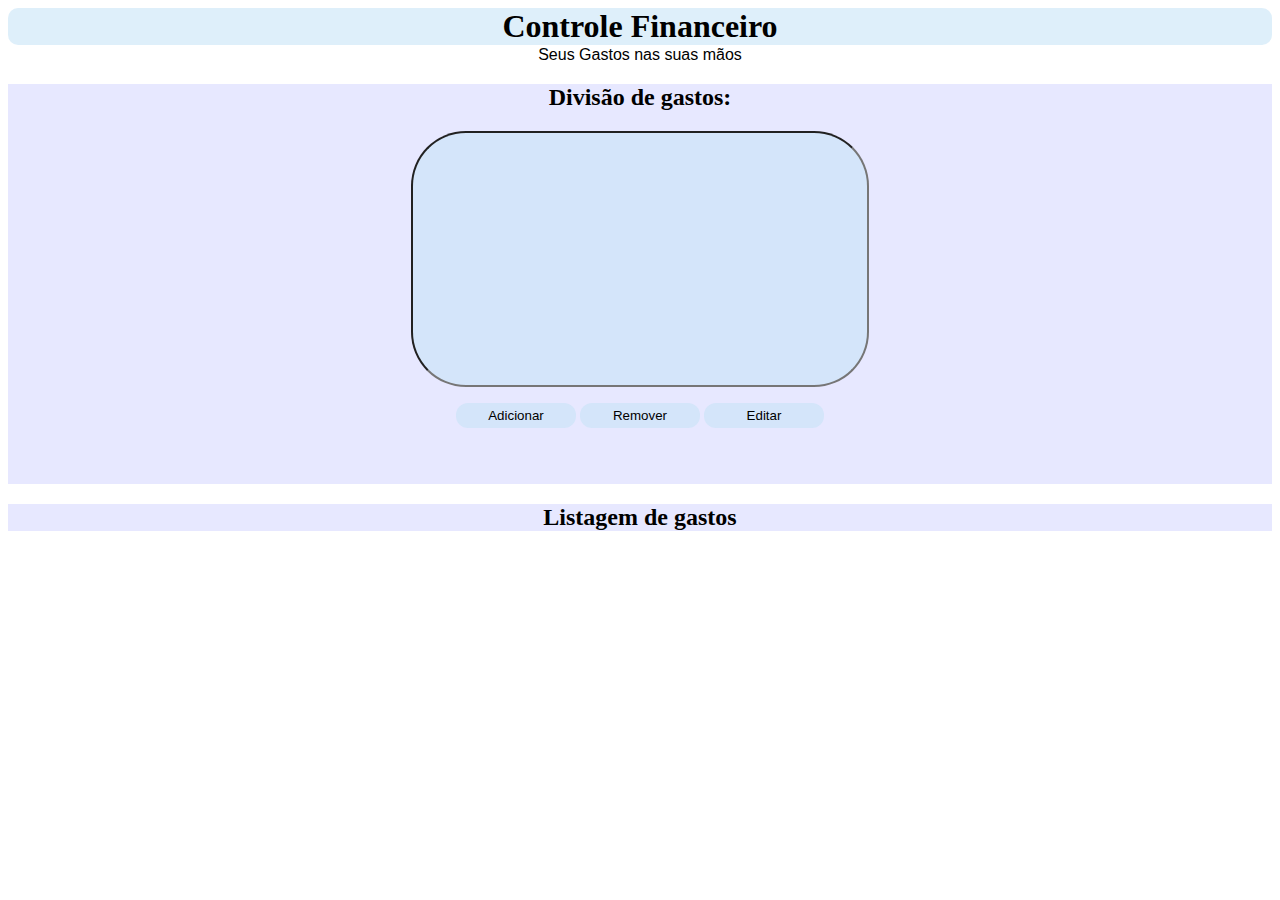
<file: index.html>
<!DOCTYPE html>

<html>
    <head>
        <title>Controle Financeiro</title>
        <link rel="stylesheet" href="style.css">
        <meta name="description" content="Uma aplicação de controle financeiro">
    </head>
    <body>
        <header>
            <h1 class="titulo">Controle Financeiro</h1>
            <p class="p1">Seus Gastos nas suas mãos</p>
        </header>
        <main>
            <section class="sec1">
                <h2 >Divisão de gastos: </h2>
                <input class="rect">
                <p>
                <button class="btadd">Adicionar</button>
                <button class="btdel">Remover</button>
                <button class="btupd">Editar</button>
                </p>
            </section>
            <section class="sec2">
                <H2>Listagem de gastos</H2>
            </section>
        </main>
        <footer></footer>
    </body>
</html>
</file>
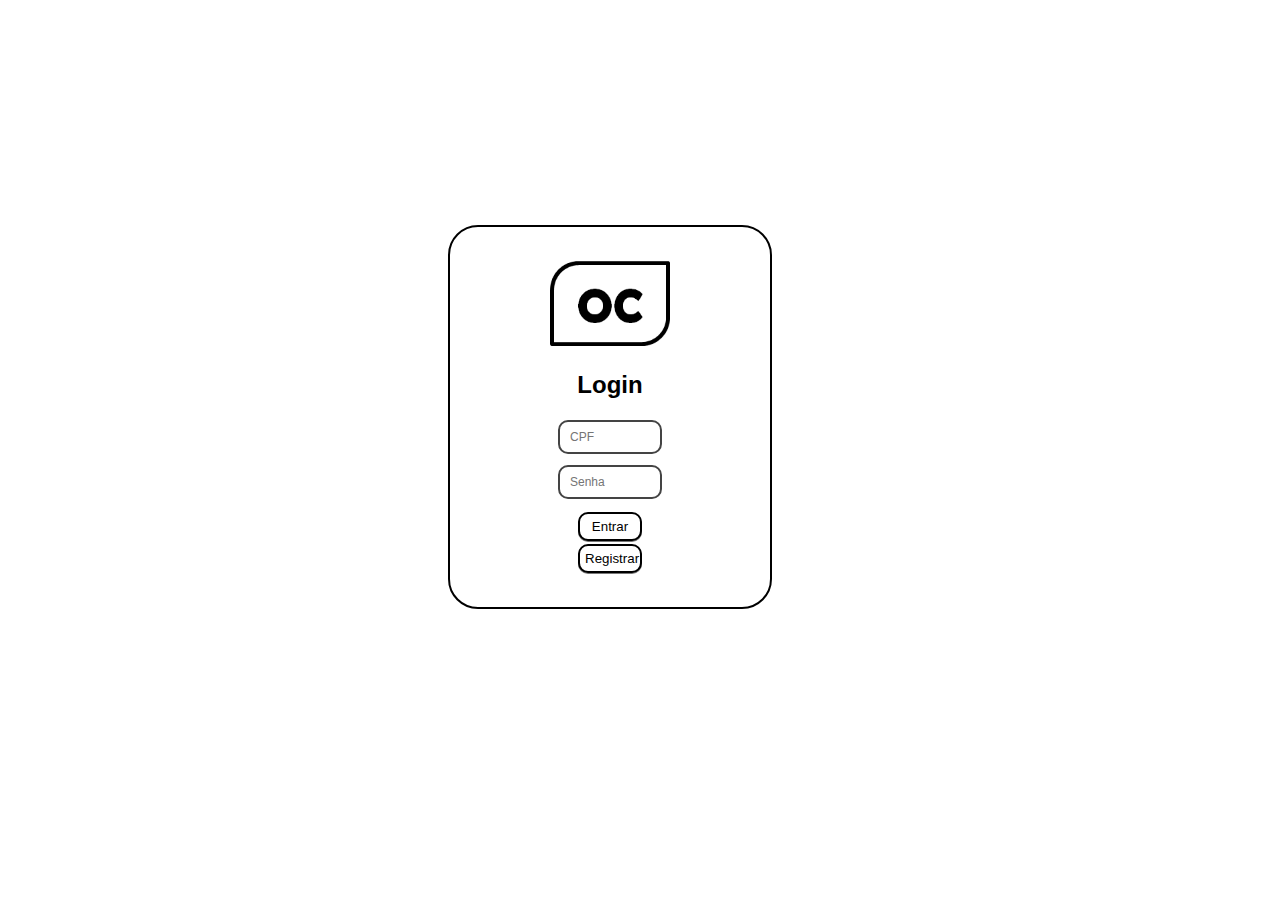
<file: frontend/index.html>
<!DOCTYPE html>
<html lang="pt-BR">
<head>
    <meta charset="UTF-8">
    <title>Login</title>
    <link rel="stylesheet" href="style.css">
</head>
<body>
    <div class="login-container">
        <img class='logo' src="img/OC_icon.png" width="120">
        <h2>Login</h2>
        <input type="text" id="cpf" placeholder="CPF"> <!-- ajustado -->
        <input type="password" id="password" placeholder="Senha">
        <button id="loginBtn">Entrar</button>
        <button id="RegBtn">Registrar<aaaaaa/button>
        <p id="error" style="color:red; display:none;">CPF ou senha inválidos!</p>
    </div>

    <script src="js/login.js"></script>
</body>
</html>
</file>
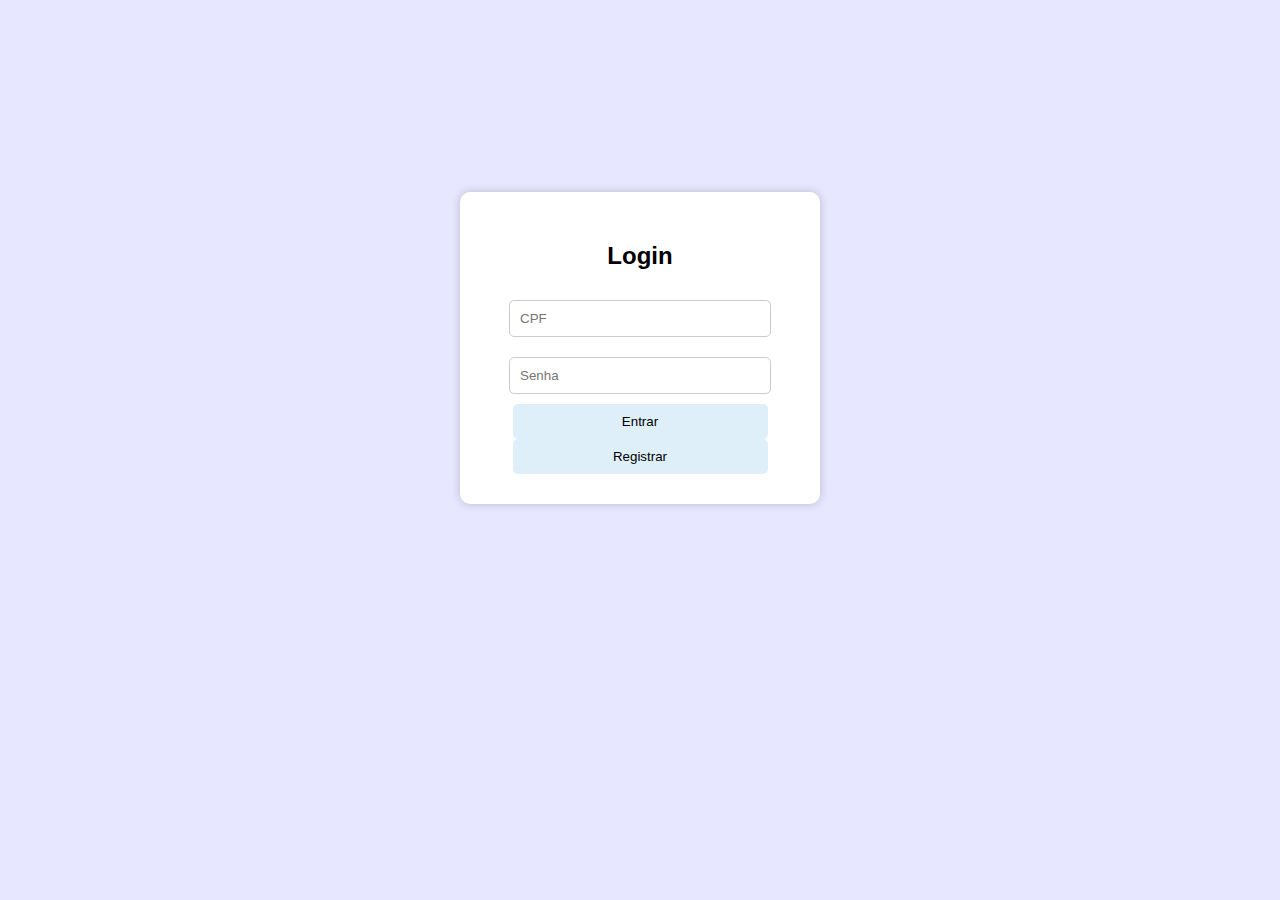
<file: proj/frontend/index.html>
<!DOCTYPE html>
<html lang="pt-BR">
<head>
    <meta charset="UTF-8">
    <title>Login</title>
    <link rel="stylesheet" href="style.css">
</head>
<body>
    <div class="login-container">
        <h2>Login</h2>
        <input type="text" id="cpf" placeholder="CPF"> <!-- ajustado -->
        <input type="password" id="password" placeholder="Senha">
        <button id="loginBtn">Entrar</button>
        <button id="RegBtn">Registrar</button>
        <p id="error" style="color:red; display:none;">CPF ou senha inválidos!</p>
    </div>

    <script src="js/login.js"></script>
</body>
</html>
</file>
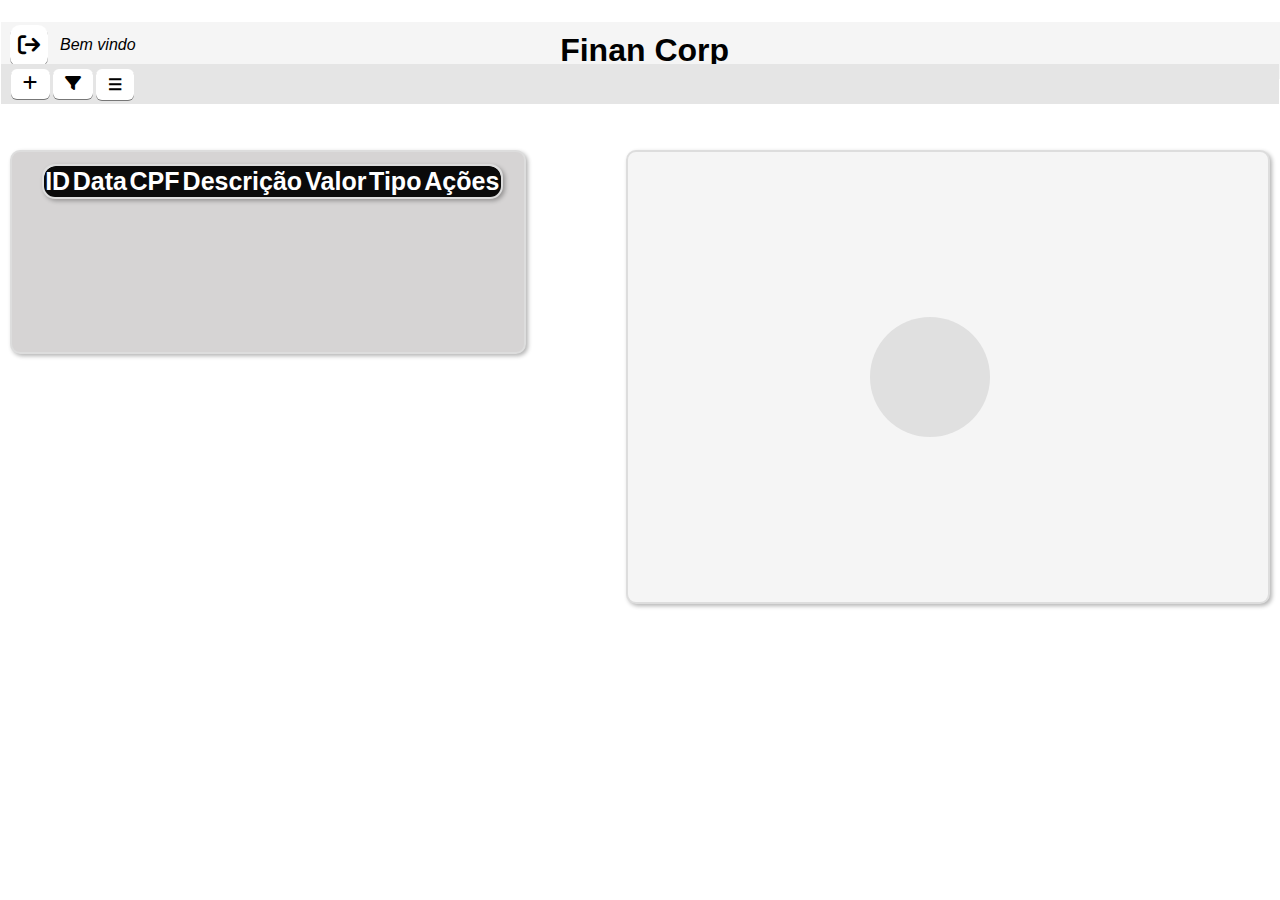
<file: frontend/dashboard.html>
<!DOCTYPE html>
<html lang="pt-BR">
<head>
    <meta charset="UTF-8">
    <title>Controle Financeiro</title>
    <link rel="stylesheet" href="style.css">
    <link rel="stylesheet" href="https://cdnjs.cloudflare.com/ajax/libs/font-awesome/6.5.2/css/all.min.css">
</head>
<body>
    
    <div class="main-wrapper">
        <!-- Título -->
        <header>
            <h1 class="titulo">Finan Corp</h1>
            <button class="btLogoff" id="btLogoff"></button>
            <p class="bvUser">Bem vindo <span id="nomeEncontrado"></span></p>
        </header>

        <!-- Painel de ações -->
        <section class="panel">
            <button class="btadd"></button>
            <button id="btFiltro" class="btFiltro"></button>
            <button id="btCategorias" class="btCategorias"></button>
        </section>

        <!-- Tabela de gastos -->
        <section class="sec2">
            <div class="table-wrapper">
                <table id="tabelaGastos">
                    <thead>
                        <tr id="tb-header" class="tb-header" >
                            <th>ID</th>
                            <th>Data</th>
                            <th>CPF</th>
                            <th>Descrição</th>
                            <th>Valor</th>
                            <th>Tipo</th>
                            <th>Ações</th>
                        </tr>
                    </thead>
                    <tbody></tbody>
                </table>
            </div>
        </section>
        <section class="sec3">
            <div class="graf-wrapper">
                <div class="pie" id="pie"></div> 
            </div>
        </section>
    </div>

    <!-- Modal -->
    <div id="modalcrud" class="modalcrud">
        <div class="modalcrud-content">
            <span class="close">&times;</span>
            <h3 id="modalcrudTitle">Título</h3>
            <input type="hidden" id="ID">
            <input type="text" id="Desc" placeholder="Descrição">
            <input type="text" id="Amount" placeholder="Valor">
            <input type="date" id="dtGasto" placeholder="Data Gasto">
            <select id="comboTipoGasto"></select>
            <button id="modalcrudSave" class="ModalSave">Salvar</button>
        </div>
    </div>
    <div id="modalFiltro" class="modalFiltro">
        <div class ="modalFiltro-content">
            <span class="closeFiltro">&times;</span>
            <h3 id="modalFiltroTitle">Título</h3>
            <input type="date" id="dtIni" placeholder="Data Inicio">
            <input type="date" id="dtFim" placeholder="Data Fim">
            <button id="modalFiltroSave" class="ModalSave">Salvar</button>
        </div>
    </div>
    <div>
    <div id="modalCategorias" class="modalCategorias">
        <div class ="modalCategorias-content">
            <span class="closeCategorias">&times;</span>
            <h3 id="modalCategoriasTitle" class="modalCategoriasTitle">Gerenciar Categorias</h3>
            <button id="adicionarCategoria" class="ModalSave"></button>
            <table id="tabelaCategorias">
                    <thead>
                        <tr id="tb-header" class="tb-header" >
                            <th>Tipo</th>
                            <th>Descrição</th>
                            <th>Ações</th>
                        </tr>
                    </thead>
                    <tbody></tbody>
                </table>
        </div>
    </div>

    <script src="js/script.js"></script>
</body>
</html>
</file>
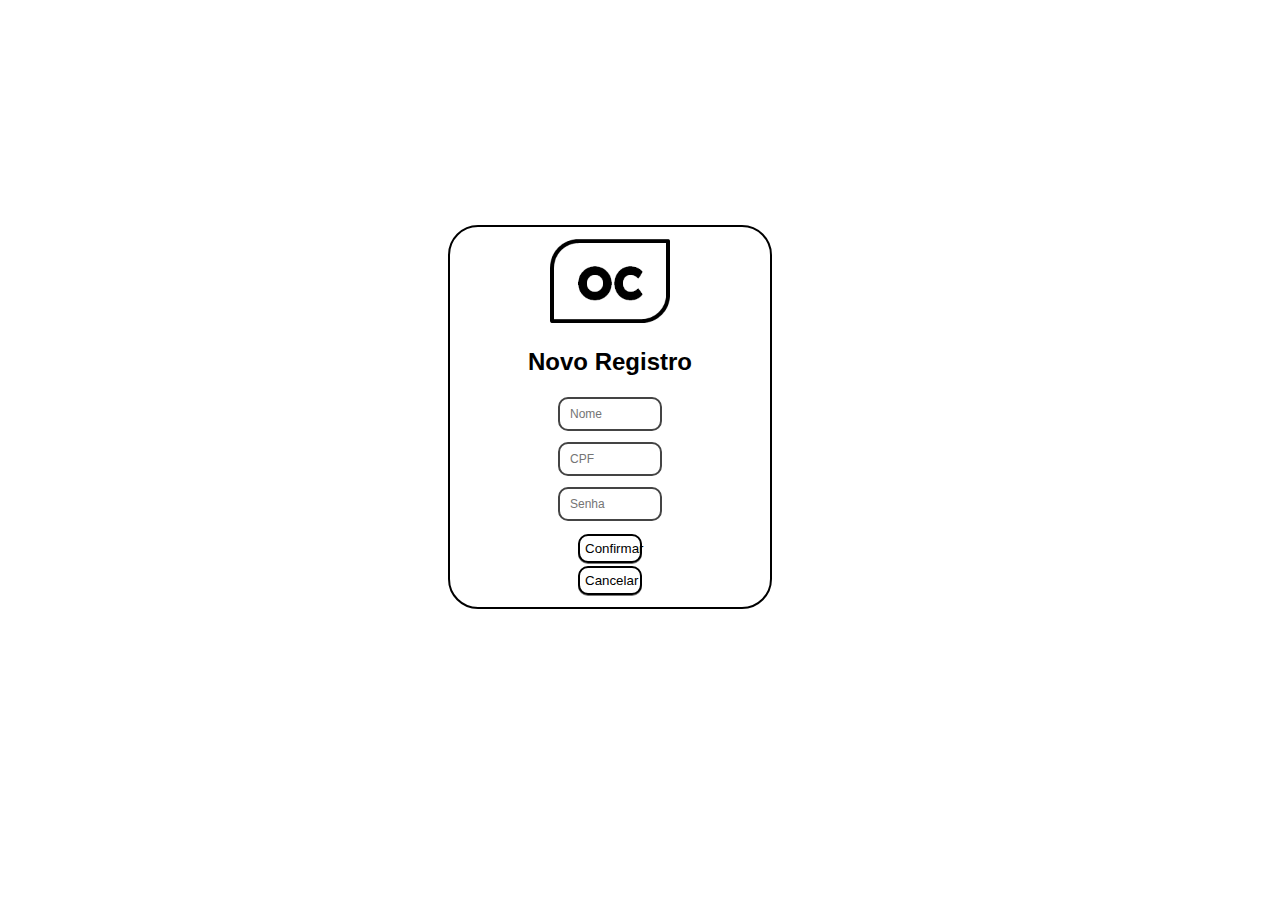
<file: frontend/register.html>
<!DOCTYPE html>
<html lang="pt-BR">
<head>
    <meta charset="UTF-8">
    <title>Novo Registro</title>
    <link rel="stylesheet" href="style.css">
</head>
<body>
    <div class="login-container">
        <img class='logo' src="img/OC_icon.png" width="120">
        <h2>Novo Registro</h2>
        <input type="text" id="name" placeholder="Nome"> <!-- ajustado --> 
        <input type="text" id="cpf" placeholder="CPF">   <!-- ajustado --> 
        <input type="password" id="password" placeholder="Senha">
        <button id="btConfReg">Confirmar</button>
        <button id="btcancReg">Cancelar</button>
        <p id="errorReg" style="color:red; display:none;"></p> <!-- mensagem de erro -->
    </div>
    <script src="js/register.js"></script>
</body>
</html>
</file>
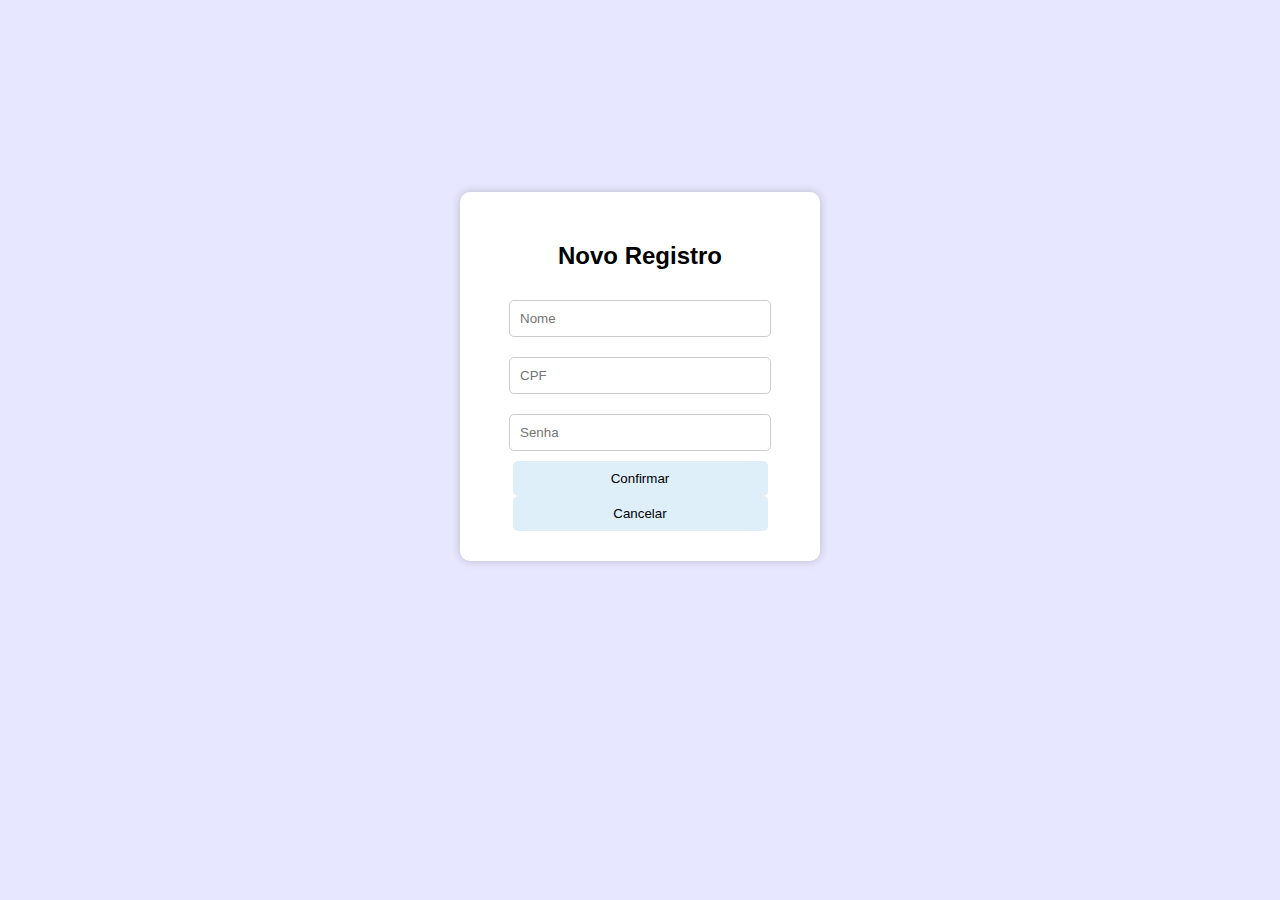
<file: proj/frontend/register.html>
<!DOCTYPE html>
<html lang="pt-BR">
<head>
    <meta charset="UTF-8">
    <title>Novo Registro</title>
    <link rel="stylesheet" href="style.css">
</head>
<body>
    <div class="login-container">
        <h2>Novo Registro</h2>
        <input type="text" id="name" placeholder="Nome"> <!-- ajustado -->
        <input type="text" id="cpf" placeholder="CPF">   <!-- ajustado -->
        <input type="password" id="password" placeholder="Senha">
        <button id="btConfReg">Confirmar</button>
        <button id="btcancReg">Cancelar</button>
        <p id="errorReg" style="color:red; display:none;"></p> <!-- mensagem de erro -->
    </div>
    <script src="js/register.js"></script>
</body>
</html>
</file>
<file: style.css>
@charset "UTF-8";

.titulo{
    font-family: Cambria, Cochin, Georgia, Times, 'Times New Roman', serif;
    text-align:center;
    margin-top: 5px;
    border: 10px;
    background-color: #c5e3f791;
    border-radius: 10px;
    color: black;
}
.p1 {
    text-align: center;
    margin-top: -20px;
    font: caption;
    color: black;
}
.sec1 {
    text-align: center;
    height: 400px;
    background-color: rgb(231, 232, 255);
}
.sec2 {
    text-align: center;
    background-color: rgb(231, 232, 255);
}
button{
    width: 120px;
    height: 25px;
    border-radius:12px;
    background-color: #c5e3f791;
    border: 1px ;
    transition: background-color 0.2s ease, transform 0.2s ease; /* Transição suave */
}

button:active {
  background-color: beige;
  transform: scale(0.7); /* Efeito de encolhimento ao clicar */
}
.btadd{
    color:black;
}
.btdel{
    color:black;
}
.btupd{
    color:black;
}
.rect {
  width: 450px;
  height: 250px;
  margin-bottom: 120;
  border-radius: 55px;
  background-color: #c5e3f791; /* Cor de fundo */
}
</file>
<file: proj/frontend/style.css>
body {
    font-family: Arial, sans-serif;
    background-color: #e7e8ff;
    margin: 0;
    padding: 0;
}

/* Login */
.login-container {
    width: 300px;
    padding: 30px;
    background: #fff;
    margin: 15% auto;
    border-radius: 10px;
    box-shadow: 0 0 10px rgba(0,0,0,0.2);
    text-align: center;
}
input {
    width: 80%;
    padding: 10px;
    margin: 10px 0;
    border-radius: 5px;
    border: 1px solid #ccc;
}
button {
    width: 85%;
    padding: 10px;
    border-radius: 5px;
    border: none;
    background-color: #c5e3f791;
    cursor: pointer;
    transition: 0.2s;
}
button:hover {
    background-color: #a0cde3;
}

/* Dashboard */
.titulo{
    text-align:center;
    margin-top: 5px;
    background-color: #c5e3f791;
    border-radius: 10px;
    color: black;
}
.p1 {
    text-align: center;
    margin-top: -20px;
}
.sec1, .sec2 {
    text-align: center;
    background-color: rgb(231, 232, 255);
    padding: 20px;
}
.rect {
  width: 450px;
  height: 50px;
  margin-bottom: 20px;
  border-radius: 12px;
  background-color: #c5e3f791;
}
.btadd, .btdel, .btupd{
    color:black;
    margin: 5px;
}

/* Modal */
.modal {
  display: none;
  position: fixed;
  z-index: 10;
  left: 0; top: 0;
  width: 100%; height: 100%;
  overflow: auto;
  background-color: rgba(0,0,0,0.4);
}
.modal-content {
  background-color: #fefefe;
  margin: 15% auto;
  padding: 20px;
  border-radius: 10px;
  width: 300px;
  text-align: center;
}
.close {
  color: #aaa;
  float: right;
  font-size: 24px;
  cursor: pointer;
}
#modalInput {
  width: 90%;
  padding: 5px;
  margin: 10px 0;
}
</file>
<file: frontend/style.css>
:root {
    --cor-primaria: whitesmoke;
    --cor-secundaria: #ffffff;
    --cor-texto: #000000;
    --cor-fundo: #444;
}

/* ===== Reset e Body ===== */
body {
    font-family: Arial, sans-serif;
    background-color: rgba(255, 255, 255, 0); /* cinza claro */
    margin: 0;
    padding: 0;
}

.logo{
    width: 120px;
    margin-bottom: 5px;
}

/* ===== Inputs ===== */
input {
    width: 35%;
    padding: 12px 10px;
    margin: 10px 0;
    border: 3px solid #444; /* cinza escuro */
    border-radius: 25px;
    background-color: #fff; /* branco */
    font-size: 12px;
    outline: none;
    transition: all 0.3s ease;
}

input:hover {
    border-color: #000; /* preto */
    box-shadow: 0 0 8px rgba(0,0,0,0.3);
}

/* ===== Wrapper ===== */
.main-wrapper {
    display: flex;
    flex-direction: column;
    width: auto;
    align-items: center;
}

/* ===== Logoff ===== */
.btLogoff {
    background: transparent;
    border: none;
    cursor: pointer;
    font-size: 22px;
    padding: 8px;
    top: 25px;
    left: 10px;
    position: absolute;
    color: #000000;
    background-color: rgb(255, 255, 255);
}
.btLogoff:before {
    font-family: "Font Awesome 6 Free";
    font-weight: 900;
    content: "\f08b";
    color:rgb(0, 0, 0);
}

.btLogoff:hover {
    background-color: #000000;
}
.btLogoff:hover:before{
    color:rgb(255, 255, 255);
}



/* ===== Dashboard Título ===== */
.titulo {
    background-color: #f5f5f5;
    padding: 10px;
    width: 99%;
    text-align: center;
    position: absolute;
    top: 1px;
    left:1px;
    color: #000;
}

/* ===== Usuário ===== */
.bvUser {
    position: absolute;
    top: 20px;
    left: 60px;
    font-style: italic;
    color: #000;
}

/* ===== Painel ===== */
.panel {
    text-align: center;
    position: absolute;
    background-color: #e5e5e5; /* cinza claro */
    margin-top: 5%;
    height: 40px;
    width: 99%;
    display: flex;
    align-items: center;
    padding-left: 10px;
    color: #000;
}

/* ===== Botões gerais ===== */
button {
    border-radius: 10px;
    font-family: Arial, sans-serif;
    outline: none;
    border: 2px solid #444;
    background-color: #fff;
    color: #000;
    transition: all 0.3s ease;
    box-shadow: 0 1px 0 #777;
}

.ModalSave {
    width: 100px;
    height: 30px;
}

button:active {
    border-color:#000;
    transform: translateY(3px);
    box-shadow: 0 1px 0 #777;
    color:white;
    background-color: black;
}
button:hover{
    background-color: #000000;
    color: white;

}

/* ===== Login Container ===== */
.login-container {
  display: flex;
  flex-direction: column; 
  justify-content: center;
  align-items: center;
  text-align: center;
  background-color: #fff;
  width: 25%;
  height: 380px;
  position: absolute;
  top: 25%;
  left: 35%;
  border-radius: 30px;
  border: 2px solid #000;
  color: #000;
}

/* Inputs empilhados */
.login-container input {
  width: 25%;
  padding: 8px 10px;
  border-radius: 10px;
  border: 2px solid #444;
  margin-top: 1px;
  background: #fff;
  color: #000;
}

/* Botão do login */
.login-container button {
  width: 20%;
  margin-top: 3px;
  padding: 5px;
  border-radius: 10px;
  border: 2px solid #000000;
  background-color: #fff;
  color: #000;
}
.login-container button:hover{
    background-color: #000;
    color: white;
}

/* ===== Botão ADD ===== */
.btadd {
    border: none;
    padding: 6px 12px;
    border-radius: 6px;
    cursor: pointer;
    font-size: 16px;
    color:black;
    background-color: white; /* preto */
}

.btadd:hover {
    background-color: rgb(0, 0, 0);
    color: rgb(255, 255, 255);
}

.btadd:before {
    font-family: "Font Awesome 6 Free";
    font-weight: 900;
    content: "\f067";
}

.btadd:active,
.btdel:active,
.btupd:active {
    transform: translateY(3px);
}
/* Filtros para a tabela */
.btFiltro {
    border: none;
    margin-left: 3px;
    padding: 6px 12px;
    border-radius: 6px;
    cursor: pointer;
    font-size: 16px;
    color:black;
    background-color: white; /* preto */
}
.btFiltro:hover {
    background-color: rgb(0, 0, 0);
    color: rgb(255, 255, 255);
}
.btFiltro:before {
    font-family: "Font Awesome 6 Free";
    font-weight: 900;
    content: "\f0b0";
}
/* ===== Botão Categorias ===== */
.btCategorias {
    border: none;
    margin-left: 3px;
    padding: 6px 12px;
    border-radius: 6px;
    cursor: pointer;
    font-size: 16px;
    color:black;
    background-color: white; /* branco */  
}
.btCategorias:hover {
    background-color: rgb(0, 0, 0);
    color: rgb(255, 255, 255);
}
.btCategorias:before {
    font-family: "Font Awesome 6 Free";
    font-weight: 900;
    content: "\2630";
}
.modalCategorias {
    display: none;
    position: fixed;
    z-index: 10;
    width: 100%;
    inset: 0;
    backdrop-filter: blur(2px);
    background-color: rgba(0,0,0,0.4);
}
.modalCategorias-content {
    background-color: #ffffff;
    margin: 10% auto;
    padding: 10px;
    border-radius: 10px;
    width: 90%;
    max-width: 600px;
    text-align: center;
    border: 2px solid #000000;
    display: flex;
    height: 600px;
    flex-direction: column; 
    align-items: center;
}
.modalCategoriasTitle{
    font-size: 22px;
    margin-bottom: 10px;
    font-weight: bold;
    position: absolute;
    top: 200px;
}
#tabelaCategorias {
    width: 30%;
    position: absolute;
    text-align: center ;
    top: 250px;
    height: auto;
    max-height: 35%;
    border-collapse: separate;
    border-spacing: 0;
    overflow: hidden; 
    border: 1px solid black;    
    margin-left: 10px;
    margin-top: 12px;
    border-radius: 13px;
    background-color: whitesmoke;
    border: 2px solid #ddd;
    box-shadow: 2px 2px 4px rgba(0,0,0,0.3);
    border-radius: 13px;
}
#tabelaCategorias td {
    font-size: 15px;
    color: #000000;
    width: 90px;
    padding: 4px 6px;      /* diminui o espaço interno */
    line-height: 1.5;      /* deixa a linha mais compacta */
    vertical-align: horizontal; /* centraliza verticalmente */
    text-align: center;
}
#tabelaCategorias thead {
    font-size: 25px;
    position: static;
    text-align:center;
    background-color: rgb(0, 0, 0);
    color: #ffffff;
}
#tabelaCategorias tbody {
    vertical-align: top;
}
#tabelaCategorias thead th:first-child {
    border-top-left-radius: 12px;
}
/* ===== modal ===== {
    display: none;
    position: fixed;
    z-index: 10;
    inset: 0;
    backdrop-filter: blur(2px);
    background-color: rgba(0,0,0,0.4);
}*/

/* ===== modalcrud ===== */
.modalcrud {
    display: none;
    position: fixed;
    z-index: 10;
    inset: 0;
    backdrop-filter: blur(2px);
    background-color: rgba(0,0,0,0.4);
}

.modalcrud-content {
    background-color: #ffffff;
    margin: 10% auto;
    padding: 10px;
    border-radius: 10px;
    width: 90%;
    max-width: 300px;
    text-align: center;
    border: 2px solid #000000;
    display: flex;
    flex-direction: column; 
    justify-content: center;
    align-items: center;
}
.close, .closeFiltro , .closeCategorias{
    color: #000000;
    position:absolute;
    float: right;
    font-size: 24px;
    cursor: pointer;
    left: 57.6%;
    top: 175px;
    width: 25px;
    height: 28px;
    background-color: #ffffff;
    border-radius: 10px;
}
.close:hover, .closeFiltro:hover, .closeCategorias:hover {
    color: rgb(255, 255, 255);
    background-color: black;
}
/* ===== Tabela Gastos ===== */
.table-wrapper {
    max-height: 200px;
    position: absolute;
    overflow-y: auto;
    overflow-x: auto;
    background-color: rgb(124, 120, 120);
    width: 40%;
    height: 90%;
    top: 150px;
    left: 10px;
    border: 2px solid #ddd;
    box-shadow: 2px 2px 4px rgba(0,0,0,0.3);
    border-radius: 10px;
    background: #d6d4d4;
}

#tabelaGastos {
    width: 90%;
    height: auto;
    border-collapse: separate;
    border-spacing: 0;
    overflow: hidden; 
    border: 1px solid black;    
    margin-left: 30px;
    margin-top: 12px;
    border-radius: 13px;
    background-color: whitesmoke;
    border: 2px solid #ddd;
    box-shadow: 2px 2px 4px rgba(0,0,0,0.3);
    border-radius: 13px;
}
#tabelaGastos td {
    font-size: 16px;
    color: #000000;
    padding: 2px 4px;      /* diminui o espaço interno */
    line-height: 1.1;      /* deixa a linha mais compacta */
    vertical-align: middle; /* centraliza verticalmente */
    text-align: justify;
}
#tabelaGastos thead {
    font-size: 25px;
    position: static;
    text-align:center;
    background-color: rgb(10, 10, 10);
    color: #ffffff;
}
#tabelaGastos tbody {
    vertical-align: top;
}

/* botões da tabela */
#tabelaGastos .btupd {
    background-color: #1bc900;
    color: rgb(0, 0, 0);
}

#tabelaGastos .btdel {
    background-color: #ad0404;
    color: rgb(0, 0, 0);
}
#tabelaGastos button:hover{
    color:rgb(255, 255, 255);
    
}
/* Background do gráfico */
.graf-wrapper{
    position: absolute;
    top: 150px;
    right: 10px;
    width: 50%;
    height: 50%;
    background-color: whitesmoke;
    border: 2px solid #ddd;
    box-shadow: 2px 2px 4px rgba(0,0,0,0.3);
    border-radius: 10px;
    display: flex;
    justify-content: center;
    align-items: center;
    overflow: hidden; /* impede expansão bizarra */
}
/* Grafico */
.pie {
    position: relative;
    width: 120px;
    height: 120px;
    display: flex;
    align-items: center;
    justify-content: center;
    font-size: 18px;
    font-weight: bold;
}

.pie::before {
    content: "";
    width: 100%;
    height: 100%;
    border-radius: 50%;
    background: var(--grafico, #e0e0e0);
}

.pie::after {
  content: "";
  position: absolute;
  width: 100%;
  height: 100%;
  border-radius: 50%;
}

/* SELECT */
select {
width: 35%;
    padding: 12px 10px;
    border-radius: 12px;
    border: 3px solid #444;
    background-color: #ffffff;
    color: #000000;
    font-size: 10px;
    outline: none;
    transition: .3s;
    margin-bottom: 3px;
}

select:hover {
    cursor:pointer;
}

select:focus {
    box-shadow: 2px 0 8px rgba(0,0,0,0.3);
}
.modalFiltro{
    display: none;
    position: fixed;
    z-index: 10;
    inset: 0;
    backdrop-filter: blur(2px) ;
    background-color: rgba(0,0,0,0.4)    
}
.modalFiltro-content {
    background-color: #ffffff;
    margin: 10% auto;
    padding: 10px;
    border-radius: 10px;
    width: 90%;
    max-width: 300px;
    text-align: center;
    border: 2px solid #000000;
    display: flex;
    flex-direction: column; 
    justify-content: center;
    align-items: center;
}
#tabelaGastos thead th:first-child {
    border-top-left-radius: 12px;
}

#tabelaGastos thead th:last-child {
    border-top-right-radius: 12px;
}
#adicionarCategoria{
    position: absolute;
    top: 23%;
    left: 60%;
    border: 1px solid black;
    padding: 6px 12px;
    border-radius: 6px;
    cursor: pointer;
    font-size: 16px;
    color:black;
    background-color: white; /* preto */
}
#adicionarCategoria:hover {
    background-color: rgb(0, 0, 0);
    color: white;
    border: 3px solid white;
}

#adicionarCategoria:before {
    font-family: "Font Awesome 6 Free";
    font-weight: 900;
    content: "\f067";
}
</file>
